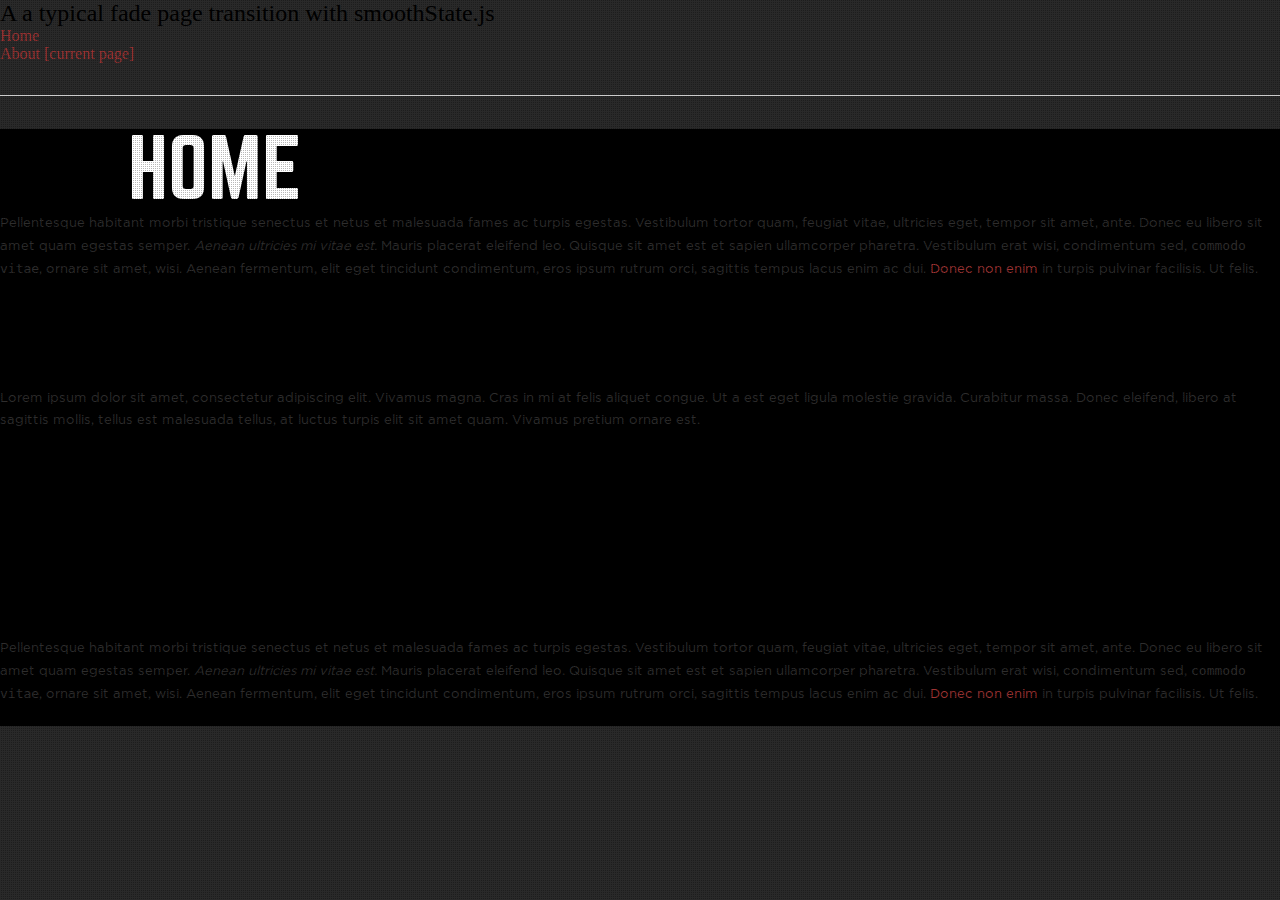
<file: about.html>
<!DOCTYPE HTML>
<!--[if lt IE 7 ]> <html lang="en" class="ie ie6"> <![endif]--> 
<!--[if IE 7 ]>	<html lang="en" class="ie ie7"> <![endif]--> 
<!--[if IE 8 ]>	<html lang="en" class="ie ie8"> <![endif]--> 
<!--[if IE 9 ]>	<html lang="en" class="ie ie9"> <![endif]--> 
<!--[if !IE]><!--> <html lang="en"> <!--<![endif]-->
<head>
<meta charset="utf-8">
<title>TITLE HERE</title>
<meta name="description" content="">
<link rel="shortcut icon" type="image/x-icon" href="images/favicon.png" />
<meta http-equiv="X-UA-Compatible" content="chrome=1">
<meta name="viewport" content="width=device-width, initial-scale=1, maximum-scale=1">
<link rel="stylesheet" type="text/css" href="style.css">
<link rel="stylesheet" href="css/keyframes.css">
<link rel="stylesheet" href="css/pageTransitions.css">

<!-- fonts -->
<link rel="stylesheet" href="css/fonts.css">

<!-- responsive style -->
<link rel="stylesheet" type="text/css" href="css/media.css">
</head>
<body>

<!-- Container with an id -->
        <div id="main" class="m-scene">

            <!-- Navigation -->
            <h2 class="slabtextdone">A a typical fade page transition with smoothState.js</h2>
            <ul>
                <li><a href="index.html">Home</a></li>
                <li><a href="about.html">About <strong>[current page]</strong></a></li>
            </ul>
            <hr/>
            <div class="scene_element scene_element--fadein" style="background:#000">
                <!-- Content -->
                <h1>Home</h1>
                <p><strong>Pellentesque habitant morbi tristique</strong> senectus et netus et malesuada fames ac turpis egestas. Vestibulum tortor quam, feugiat vitae, ultricies eget, tempor sit amet, ante. Donec eu libero sit amet quam egestas semper. <em>Aenean ultricies mi vitae est.</em> Mauris placerat eleifend leo. Quisque sit amet est et sapien ullamcorper pharetra. Vestibulum erat wisi, condimentum sed, <code>commodo vitae</code>, ornare sit amet, wisi. Aenean fermentum, elit eget tincidunt condimentum, eros ipsum rutrum orci, sagittis tempus lacus enim ac dui. <a href="#">Donec non enim</a> in turpis pulvinar facilisis. Ut felis.</p>

                <h2>Header Level 2</h2>
                           
                <ol>
                   <li>Lorem ipsum dolor sit amet, consectetuer adipiscing elit.</li>
                   <li>Aliquam tincidunt mauris eu risus.</li>
                </ol>

                <blockquote><p>Lorem ipsum dolor sit amet, consectetur adipiscing elit. Vivamus magna. Cras in mi at felis aliquet congue. Ut a est eget ligula molestie gravida. Curabitur massa. Donec eleifend, libero at sagittis mollis, tellus est malesuada tellus, at luctus turpis elit sit amet quam. Vivamus pretium ornare est.</p></blockquote>

                <h3>Header Level 3</h3>

                <ul>
                   <li>Lorem ipsum dolor sit amet, consectetuer adipiscing elit.</li>
                   <li>Aliquam tincidunt mauris eu risus.</li>
                </ul>

                <pre><code>
                #header h1 a { 
                    display: block; 
                    width: 300px; 
                    height: 80px; 
                }
                </code></pre>

                <p><strong>Pellentesque habitant morbi tristique</strong> senectus et netus et malesuada fames ac turpis egestas. Vestibulum tortor quam, feugiat vitae, ultricies eget, tempor sit amet, ante. Donec eu libero sit amet quam egestas semper. <em>Aenean ultricies mi vitae est.</em> Mauris placerat eleifend leo. Quisque sit amet est et sapien ullamcorper pharetra. Vestibulum erat wisi, condimentum sed, <code>commodo vitae</code>, ornare sit amet, wisi. Aenean fermentum, elit eget tincidunt condimentum, eros ipsum rutrum orci, sagittis tempus lacus enim ac dui. <a href="#">Donec non enim</a> in turpis pulvinar facilisis. Ut felis.</p>
            </div>	

 <!-- Scripts -->
<script src="http://ajax.googleapis.com/ajax/libs/jquery/1.11.1/jquery.min.js"></script>
<script src="js/jquery.smoothState.js"></script>
<script src="js/functions.js"></script>	

</body>

</html>
</file>
<file: style.css>
html, body, div, span, object, iframe,
h1, h2, h3, h4, h5, h6, p, blockquote, pre,
abbr, address, cite, code,
del, dfn, em, img, ins, kbd, q, samp,
small, strong, sub, sup, var,
b, i,
dl, dt, dd, ol, ul, li,
fieldset, form, label, legend,
table, caption, tbody, tfoot, thead, tr, th, td,
article, aside, canvas, details, figcaption, figure, 
footer, header, hgroup, menu, nav, section, summary,
time, mark, audio, video, button, textarea, a {
  	background: transparent;
	background: none;
	margin: 0;
	padding: 0;
	border: 0;
	outline: 0;
	text-decoration: none;
	font-weight: normal;
}                  
article, aside, details, figcaption, figure,
footer, header, hgroup, menu, nav, section { 
    display:block;
}
blockquote, q { quotes:none; }
blockquote:before, blockquote:after,
q:before, q:after { content:''; content:none; }
ins { background-color:#ff9; color:#000; text-decoration:none; }
mark { background-color:#ff9; color:#000; font-style:italic; font-weight:bold; }
del { text-decoration: line-through; }
abbr[title], dfn[title] { border-bottom:1px dotted; cursor:help; }
hr { display:block; height:1px; border:0; border-top:1px solid #ccc; padding:0 0 1.5em 0; }
input, select { vertical-align:middle; }

/* End of Reset CSS */





body {
	background: #292929;
	width: 100%;
	height: 100%;
	position: relative;
}

body:before {
	position: fixed;
	height: 100%;
	width: 100%;
	content: '';
	background: url(images/texture.png) repeat;
	top: 0;
	left: 0;
	z-index: 0;
}
html {
	width: 100%;
	height: 100%;
}

.no-boxshadow input:invalid, 
.no-boxshadow textarea:invalid {  }

/* By default the selection color is pink */
::-moz-selection{ background: #468ab1; color:#fff; text-shadow: none; }
::selection { background:#468ab1; color:#fff; text-shadow: none; }
.ie7 img { -ms-interpolation-mode: bicubic; }



ul, ol, p {
	padding: 0 0 1.5em 0;
}

ul, ol {
	list-style: none;
}

ul li {
	list-style: none;
}

p {
	font-family: 'GothamBook';
	color: #2e2d2d;
	font-size: 13px;
	line-height: 22px;	
}

a {
	color: #9c3333;
}


/* remember to define focus styles! */
:focus {outline: 0;}

img {border:0;}
a img {border:0}

/* Float Definitions -----------------------------------------------------------*/

.clear {clear:both;} 

.right {float: right;} 

.left {float: left;}

.alignright {float: right;margin: 0 0 2px 7px;}
.alignleft {float: left;margin: 0 7px 2px 0;}

img.left, img.alignleft {float: left;margin: 0 15px 7px 0;}

img.right, img.alignright {float: right;margin: 0 0 7px 15px;}

.post img.aligncenter, .attachment img.aligncenter { display:block; margin: 0 auto; text-align: center; }

.nopad {
	padding: 0px !important;
}
.nomargin {
	margin: 0px !important;
}
.noborder {
	border: none !important;
}



/* Navigation sections -----------------------------------------------------------*/




.openrightnav {
	position: fixed;
	right: 30px;
	top: 20px;
	color: #fff;
	font-size: 30px;
	z-index: 9999999;
	opacity: 0.9;
	-webkit-transition: all 0.5s ease-in-out;
	-moz-transition: all 0.5s ease-in-out;
	-o-transition: all 0.5s ease-in-out;
	transition: all 0.5s ease-in-out;
}
.closerightnav {
	position: fixed;
	right: 30px;
	opacity: 0.6;
	top:20px;
	color: #fff;
	font-size: 30px;
	z-index: 9999999;
	opacity: 0.9;
	display: none;
	-webkit-transition: all 0.5s ease-in-out;
	-moz-transition: all 0.5s ease-in-out;
	-o-transition: all 0.5s ease-in-out;
	transition: all 0.5s ease-in-out;
}
.closerightnav .flaticon-cross80:before {
	font-size: 40px;
}
.rstilled .openrightnav {
	display: none
}

.rstilled .closerightnav {
	display: block;
}
.openrightnav:hover {
	opacity: 0.6;
}
.openrightnav .flaticon-menu33:before {
	font-size: 40px;
}
.rstilled .openrightnav .flaticon-menu33:before {
	content: "\e00a";
}
.lstilled .openrightnav {
	right: -100px;	
}

.openleftnav {
	position: fixed;
	left: 30px;
	top: 20px;
	color: #fff;
	font-size: 30px;
	z-index: 9999999;
	opacity: 0.9;
	-webkit-transition: all 0.5s ease-in-out;
	-moz-transition: all 0.5s ease-in-out;
	-o-transition: all 0.5s ease-in-out;
	transition: all 0.5s ease-in-out;
}

.openleftnav:hover {
	opacity: 0.6;
}
.openleftnav .flaticon-back28:before {
	font-size: 40px;
}

.closeleftnav {
	position: fixed;
	left: 30px;
	opacity: 0.6;
	top: 20px;
	color: #fff;
	font-size: 30px;
	z-index: 9999999;
	opacity: 0.9;
	display: none;
	-webkit-transition: all 0.5s ease-in-out;
	-moz-transition: all 0.5s ease-in-out;
	-o-transition: all 0.5s ease-in-out;
	transition: all 0.5s ease-in-out;
}
.closeleftnav .flaticon-cross80:before {
	font-size: 40px;
}
.lstilled .openleftnav {
	display: none
}

.lstilled .closeleftnav {
	display: block;
}

.rstilled .openleftnav {
	left: -100px;	
}

.leftnav {
	position: fixed;
	width: 80%;
	margin: auto;
	top: 150px;
	-webkit-transition: all .5s ease;
	-moz-transition: all .5s ease;
	-o-transition: all .5s ease;
	transition: all .5s ease;
	z-index: 1;
	height: 100%;
 	width: 50px;
	background: #ddd;
	left: 250px;
	opacity: 0;
	visibility: hidden;
}

.leftready {
 	left: 150px;
 	opacity: 1;
 	visibility: visible;
 	-webkit-transition: all .8s ease;
	-moz-transition: all .8s ease;
	-o-transition: all .8s ease;
	transition: all .8s ease;
}


.rightnav {
	position: fixed;
	width: 80%;
	margin: auto;
	top: 150px;
	-webkit-transition: all .5s ease;
	-moz-transition: all .5s ease;
	-o-transition: all .5s ease;
	transition: all .5s ease;
	z-index: 1;
	height: 100%;
 	width: 50px;
	background: #ddd;
	right: 250px;
	opacity: 0;
	visibility: hidden;
}

.rightready {
 	right: 150px;
 	opacity: 1;
 	visibility: visible;
 	-webkit-transition: all .8s ease;
	-moz-transition: all .8s ease;
	-o-transition: all .8s ease;
	transition: all .8s ease;
}


.closer {
	width: 100%;
	height: 100%;
	position: fixed;
	display: none;
	z-index: 999999;
}

.open-left {
	display: block;
	right: -750px;
}

.open-right {
	display: block;
	left: -300px;
}

.stilled {
	overflow: hidden;
}

.push-top {
	top: 300px;
	-webkit-transition: all .5s ease;
	-moz-transition: all .5s ease;
	-o-transition: all .5s ease;
	transition: all .5s ease;
}
.lining {
	position: relative;
	-webkit-transition: all .5s ease;
	-moz-transition: all .5s ease;
	-o-transition: all .5s ease;
	transition: all .5s ease;
	top: 0;
	left: 0;
	z-index: 5;
	position: relative;
	-webkit-transition: all .3s ease;
	-moz-transition: all .3s ease;
	-o-transition: all .3s ease;
	transition: all .3s ease;
	box-shadow: 0 0 30px rgba(0, 0, 0, 0.5);
}

.lstilled .lining {
	opacity: 0.5;
}

.rstilled .lining {
	opacity: 0.5;
}

.flipped-left {
	left: 750px;
	right: auto;
	-webkit-transition: all .5s ease;
	-moz-transition: all .5s ease;
	-o-transition: all .5s ease;
	transition: all .5s ease;
}

.flipped-right {
	left: -300px;
	-webkit-transition: all .5s ease;
	-moz-transition: all .5s ease;
	-o-transition: all .5s ease;
	transition: all .5s ease;
}





/*----------------------------------------------------------------------------------------------------------------
										            ANIMATIONS
----------------------------------------------------------------------------------------------------------------*/




@-webkit-keyframes fadeIn{
0%{opacity:0} 100%{opacity:1}}@-moz-keyframes fadeIn{0%{opacity:0} 100%{opacity:1}}@-o-keyframes fadeIn{0%{opacity:0} 100%{opacity:1}}@keyframes fadeIn{0%{opacity:0} 100%{opacity:1}}.fadeIn{-webkit-animation-name:fadeIn;-moz-animation-name:fadeIn;-o-animation-name:fadeIn;animation-name:fadeIn}

@-webkit-keyframes fadeOut{
0%{opacity:1} 100%{opacity:0}}@-moz-keyframes fadeOut{0%{opacity:1} 100%{opacity:0}}@-o-keyframes fadeOut{0%{opacity:1} 100%{opacity:0}}@keyframes fadeOut{0%{opacity:1} 100%{opacity:0}}.fadeOut{-webkit-animation-name:fadeOut;-moz-animation-name:fadeOut;-o-animation-name:fadeOut;animation-name:fadeOut}

@-webkit-keyframes fadeInDown{0%{opacity:0;-webkit-transform:translateY(-20px)} 100%{opacity:1;-webkit-transform:translateY(0)}}@-moz-keyframes fadeInDown{0%{opacity:0;-moz-transform:translateY(-20px)} 100%{opacity:1;-moz-transform:translateY(0)}}@-o-keyframes fadeInDown{0%{opacity:0;-o-transform:translateY(-20px)} 100%{opacity:1;-o-transform:translateY(0)}}@keyframes fadeInDown{0%{opacity:0;transform:translateY(-20px)} 100%{opacity:1;transform:translateY(0)}}.fadeInDown{-webkit-animation-name:fadeInDown;-moz-animation-name:fadeInDown;-o-animation-name:fadeInDown;animation-name:fadeInDown}


@-webkit-keyframes fadeInUp{0%{opacity:0;-webkit-transform:translateY(20px)} 100%{opacity:1;-webkit-transform:translateY(0)}}@-moz-keyframes fadeInUp{0%{opacity:0;-moz-transform:translateY(20px)} 100%{opacity:1;-moz-transform:translateY(0)}}@-o-keyframes fadeInUp{0%{opacity:0;-o-transform:translateY(20px)} 100%{opacity:1;-o-transform:translateY(0)}}@keyframes fadeInUp{0%{opacity:0;transform:translateY(20px)} 100%{opacity:1;transform:translateY(0)}}.fadeInUp{-webkit-animation-name:fadeInUp;-moz-animation-name:fadeInUp;-o-animation-name:fadeInUp;animation-name:fadeInUp}


@-webkit-keyframes justUp{0%{ -webkit-transform:translateY(20px)} 100%{ -webkit-transform:translateY(0)}}@-moz-keyframes justUp{0%{ -moz-transform:translateY(20px)} 100%{ -moz-transform:translateY(0)}}@-o-keyframes justUp{0%{ -o-transform:translateY(20px)} 100%{ -o-transform:translateY(0)}}@keyframes justUp{0%{ transform:translateY(20px)} 100%{ transform:translateY(0)}}.justUp{-webkit-animation-name:justUp;-moz-animation-name:justUp;-o-animation-name:justUp;animation-name:justUp}


@-webkit-keyframes DropDown{0%{-webkit-transform:translateY(-20px)} 100%{-webkit-transform:translateY(0)}}@-moz-keyframes DropDown{0%{-moz-transform:translateY(-20px)} 100%{-moz-transform:translateY(0)}}@-o-keyframes DropDown{0%{-o-transform:translateY(-20px)} 100%{-o-transform:translateY(0)}}@keyframes DropDown{0%{transform:translateY(-20px)} 100%{transform:translateY(0)}}.DropDown{-webkit-animation-name:DropDown;-moz-animation-name:DropDown;-o-animation-name:fadeInDown;animation-name:DropDown}




/*----------------------------------------------------------------------------------------------------------------
										     PRELOADER
----------------------------------------------------------------------------------------------------------------*/


#preloader {
  position: fixed;
  top: 0;
  left: 0;
  right: 0;
  bottom: 0;
  background-color: #f1f1f1;
  z-index: 9999;
}
#status {
  width: 200px;
  height: 200px;
  position: absolute;
  left: 50%;
  top: 50%;
  background-image: url(images/loading.gif);
  background-repeat: no-repeat;
  background-position: center;
  margin: -100px 0 0 -100px;
}





/* Base Styles -----------------------------------------------------------*/


#main {
	margin: auto;
}

h1 {
	font-family: 'Norwester';
	font-size: 500%;
	text-align: left;
	font-weight: normal;
	text-transform: uppercase;
	max-width: 80%;
	margin: auto;
	color: #fff;
	-moz-font-smoothing: antialiased;
	text-rendering: optimizeLegibility;
	-webkit-font-smoothing: antialiased;
	-moz-osx-font-smoothing: grayscale;
}

h1.little {
	font-size: 20px;
	margin-bottom: 20px;
	text-align: center;
	max-width: 78%;
}


h1.big {
	font-size: 230px;
}


.slick {

}


h2 {
	-moz-font-smoothing: antialiased;
	text-rendering: optimizeLegibility;
	-webkit-font-smoothing: antialiased;
	-moz-osx-font-smoothing: grayscale;
}

h3 {
	-moz-font-smoothing: antialiased;
	text-rendering: optimizeLegibility;
	-webkit-font-smoothing: antialiased;
	-moz-osx-font-smoothing: grayscale;
}

h4 {
	-moz-font-smoothing: antialiased;
	text-rendering: optimizeLegibility;
	-webkit-font-smoothing: antialiased;
	-moz-osx-font-smoothing: grayscale;
}


h5 {
	-moz-font-smoothing: antialiased;
	text-rendering: optimizeLegibility;
	-webkit-font-smoothing: antialiased;
	-moz-osx-font-smoothing: grayscale;
}


a {
	-moz-font-smoothing: antialiased;
	text-rendering: optimizeLegibility;
	-webkit-font-smoothing: antialiased;
	-moz-osx-font-smoothing: grayscale;
	
}


p {
	-moz-font-smoothing: antialiased;
	text-rendering: optimizeLegibility;
	-webkit-font-smoothing: antialiased;
	-moz-osx-font-smoothing: grayscale;
}

/* Home Intro Definitions -----------------------------------------------------------*/





.homecontainer {
	position: relative;
	position: fixed;
	width: 100%;
	top: 0;	
	-webkit-transition-property: left;
	transition-property: left;
	-webkit-transition-duration: .3s; /* Safari */
    transition-duration: .3s;
	left: 0;
}


.housearrest {
	overflow: hidden;
	z-index: 1000;
	height: 87px;
}

.flipped-left .homecontainer {
	left: 750px;
	-webkit-transition-property: left;
	transition-property: left;
	-webkit-transition-duration: .5s; /* Safari */
    transition-duration: .5s;
}

.flipped-right .homecontainer {
	left: -300px;
	-webkit-transition-property: left;
	transition-property: left;
	-webkit-transition-duration: .5s; /* Safari */
    transition-duration: .5s;
}


.home-intro-copy {
	width: 80%;
	margin: auto;
	position: relative;
	z-index: 2;
	padding-bottom: 18%;
}

.home-intro {
	padding-top: 250px;
	background-position: center center;
	background-size: cover;
	position: relative;
	top: 0;
	width: 100%;
}





.home-intro:before {
	position: absolute;
	height: 100%;
	width: 100%;
	content: '';
	background: url(images/texture.png) repeat;
	top: 0;
	left: 0;
	z-index: 1;
	
}



.heightset {
	position: relative;
	z-index: 0;
	-webkit-transition: height 1s cubic-bezier(0.230, 1.000, 0.320, 1.000);
	-moz-transition: height 1s cubic-bezier(0.230, 1.000, 0.320, 1.000);
	-o-transition: height 1s cubic-bezier(0.230, 1.000, 0.320, 1.000);
	transition: height 1s cubic-bezier(0.230, 1.000, 0.320, 1.000);

}


/* Home Author Definitions -----------------------------------------------------------*/


.checker {
	height: 87px;
	position: absolute;
	bottom: 0;
	width: 100%;
	background: rgba(0,0,0,0.8);
	z-index: 999;
}


.introspacer {
	position: relative;
}


.authorsection {
	min-height: 100px;
	text-align: center;
	position: absolute;
	top: -174px;
	width: 100%;
	left: 0;
	-webkit-transition: left .5s ease;
	-moz-transition: left .5s ease;
	-o-transition: left .5s ease;
	transition: left .5s ease;
}

.hiddenauthor {
	position: fixed;
	top: -100px;
	opacity: 0;
	z-index: 999999;
	width: 100%;
	height: 80px;
	margin: auto;
	-webkit-transition: all 1.5s ease;
	-moz-transition: all 1.5s ease;
	-o-transition: all 1.5s ease;
	transition: all 1.5s ease;
}

.comeback, .modify .hiddenauthor {
	position: fixed;
	opacity: 1;
	top: 10px;
	-webkit-transition: all 1.5s ease;
	-moz-transition: all 1.5s ease;
	-o-transition: all 1.5s ease;
	transition: all 1.5s ease;
	width: 100%;
}


/*.authorsection:before {
	height: 200px;
	width: 100%;
	position: absolute;
	bottom: 0px;
	content: '';
	left: 0;
	background: transparent;;
	background: linear-gradient( top, rgba(255,255,255,1) 0%, rgba(255,255,255,0) 100%);
	background: -moz-linear-gradient(black, transparent);
	background: -ms-linear-gradient(black, transparent);
	background: -webkit-gradient( top, rgba(255,255,255,0) 100%, rgba(255,255,255,1) 0%);
	background: -webkit-linear-gradient(transparent, black);
	background: -o-linear-gradient(transparent, black);
	filter: progid:DXImageTransform.Microsoft.gradient(startColorstr='#000000', endColorstr=transparent);
	-ms-filter: "progid:DXImageTransform.Microsoft.gradient(startColorstr='#000000', endColorstr=transparent)";
	background: linear-gradient(transparent, rgba(0,0,0,.79));
	z-index: 991;
	opacity: 0;
	-webkit-transition: all 1.5s ease;
	-moz-transition: all 1.5s ease;
	-o-transition: all 1.5s ease;
	transition: all 1.5s ease;
}*/


.appearman:before {
	opacity: 1;
	height: 300px;
}

.hellofriend {
	position: relative;
	z-index: 9999;
	opacity: 0;
	top: 20px;
	-webkit-transition: all 1.5s ease;
	-moz-transition: all 1.5s ease;
	-o-transition: all 1.5s ease;
	transition: all 1.5s ease;
}

.author {
	width: 80px;
	height: 80px;
	margin: auto;
	border: 2px solid #fff;
	background-size: cover;
	background-position: center center;
	border-radius: 80px;
	opacity: 0.9;
	margin: 0 auto 15px;
}

.hiddenauthor .author {
	width: 60px;
	height: 60px;
}

.appearman .hellofriend {
	opacity: 0.9;
	top: 0;
	
}

.hellofriend h3 a {
	font-family: 'Norwester';
	font-size: 20px;
	text-align: center;
	font-weight: normal;
	text-transform: uppercase;
	color: #fff;
	-moz-font-smoothing: antialiased;
	text-rendering: optimizeLegibility;
	-webkit-font-smoothing: antialiased;
	-moz-osx-font-smoothing: grayscale;
}


.hellofriend p {
	color: #c4c4c4;
	font-family: 'GothamBook';
	font-size: 13px;
	text-transform: lowercase;
	-moz-font-smoothing: antialiased;
	text-rendering: optimizeLegibility;
	-webkit-font-smoothing: antialiased;
	-moz-osx-font-smoothing: grayscale;
	padding: 0px 0 30px 0;
}




/* Query Section -----------------------------------------------------------*/




.querybar {
	width: 100%;
	position: relative;
	border-bottom: 1px solid #ddd;
	min-height: 100px;
	background: #fff;
	z-index: 2;
	-webkit-transition-property: left;
	transition-property: left;
	-webkit-transition-duration: .3s;
	transition-duration: .3s;
	left: 0;
}



.searcher {
	width: 50%;
	float: left;
	position: relative;
}

.searcher:after {
	font-family: Flaticon;
	font-style: normal;
	font-size: 30px;
	color: #c4c4c4;
	position: absolute;
	left: 20px;
	top: 31px;
	content: "\e022";
	opacity: 0.6;
}
.searcher input {
	padding: 32px 0 0 10%;
	width: 90%;
	height: 100%;
	background: transparent;
	border: none;
	color: #c4c4c4;
	font-family: 'GothamLight';
	letter-spacing: -1px;
	font-size: 26px;
	-moz-font-smoothing: antialiased;
	text-rendering: optimizeLegibility;
	-webkit-font-smoothing: antialiased;
	-moz-osx-font-smoothing: grayscale;
}
.dripper {
	float: right;
	border-left: 1px solid #ddd;
	width: 49%;
	min-height: 76px;
}

.dripper li {
	padding: 33px 0 10px 20px;
}
.dripper li a {
	color: #c4c4c4;
	font-family: 'GothamLight';
	letter-spacing: -1px;
	font-size: 26px;
	-moz-font-smoothing: antialiased;
	text-rendering: optimizeLegibility;
	-webkit-font-smoothing: antialiased;
	-moz-osx-font-smoothing: grayscale;
}

.dripper ul.drip {
	opacity: 0;
	visibility: hidden;
	position: relative;
	position: absolute;
	-webkit-transition: all 1.5s ease;
	-moz-transition: all 1.5s ease;
	-o-transition: all 1.5s ease;
	transition: all 1.5s ease;
	left: 0;
	width: 100%;
	top: 100px;
	background: transparent;
	z-index: 9;
}

.dripper ul.drip:before {
	height: 200px;
	width: 100%;
	position: absolute;
	top: 0px;
	content: '';
	left: 0;
	background: transparent;;
	background: linear-gradient( top, rgba(255,255,255,0) 0%, rgba(255,255,255,1) 100%);
	background: -moz-linear-gradient(transparent, black);
	background: -ms-linear-gradient(transparent, black);
	background: -webkit-gradient( top, rgba(255,255,255,0) 100%, rgba(255,255,255,1) 0%);
	background: -webkit-linear-gradient(black, transparent);
	background: -o-linear-gradient(black, transparent);
	filter: progid:DXImageTransform.Microsoft.gradient(startColorstr='transparent', endColorstr=#000000);
	-ms-filter: "progid:DXImageTransform.Microsoft.gradient(startColorstr='transparent', endColorstr=#000000)";
	background: linear-gradient(gba(0,0,0,.79),transparent);
	z-index: 1;
	opacity: 1;
	-webkit-transition: all 1.5s ease;
	-moz-transition: all 1.5s ease;
	-o-transition: all 1.5s ease;
	transition: all 1.5s ease;
}

.dripper li:hover ul.drip, .dripper ul.drip:hover {
	opacity: 1;
	visibility: visible;
}

.drip li {
	position: relative;
	z-index: 2;
	padding: 10px 0px;
	display: inline;
}

.drop {
	opacity: 0;
	visibility: hidden;
	position: relative;
	position: absolute;
	-webkit-transition: all 1.5s ease;
	-moz-transition: all 1.5s ease;
	-o-transition: all 1.5s ease;
	transition: all 1.5s ease;
	left: 50%;
	-webkit-transform: translateX(-50%);
	transform: translateX(-50%);
	width: 100%;
	top: 42px;
	background: #fff;
	z-index: 9;
	padding: 0;
}
.drip li:hover .drop {
	opacity: 1;
	visibility: visible;
}
.drip li a {
	color: #ddd;
	opacity: 0.8;
	font-family: 'GothamBold';
	text-transform: uppercase;
	font-size: 13px;
	letter-spacing: -.5px;
	line-height: 13px;
	z-index: 9999;
	background: transparent;
	padding: 10px 18px;
}

.drip li a:hover {
	background: #fff;
	color: #333;
}
.drip {
	text-align: center;
	padding: 25px 0 0 0;
}

.drip .drop li {
	padding: 15px 0;
	display: block;
	border-bottom: 1px solid #ddd;
}
.drip .drop li:hover {
	background: #333;
}

.drip .drop li a {
	color: #333;
	width: 100%;
}
.drip .drop li:hover a {
	color: #fff;
	background: transparent;
}

/* Post Sections -----------------------------------------------------------*/


.postlist {
	position: relative !important;
	background: #333;
}

.posts {
	position: relative;
	z-index: 1;
}
.post {
	height: 550px;
	float: left;
	position: relative;
	overflow: hidden;
	
}


.innerpost {
	background-position: center center;
	background-size: cover;
	position: absolute;
	width: 100%;
	height: 100%;
	-webkit-transition: all .2s ease;
		-moz-transition: all .2s ease;
		-o-transition: all .2s ease;
		transition: all .2s ease;
}

.post:before {
	position: absolute;
	height: 100%;
	width: 100%;
	content: '';
	background: url(images/texture.png) repeat;
	top: 0;
	left: 0;
	z-index: 1;
	
}

.count1, .count2, .count6, .count7, .count11, .count12, .count15, count16, .count21, .count22, .count26, .count27 {
	width: 50%;
}

.count3, .count4, .count5, .count8, .count9, .count10, .count13, .count14, .count15, .count18, .count19, .count20, .count23, .count24, .count25, .count28, .count29, .count30 {
	width: 33.3333333%;
}



.post .whyhello {
	position: absolute;
	bottom: 35px;
	width: 40%;
	max-width: 150px;
	left: 35px;
	z-index: 3;
	-webkit-transition: all .5s ease;
	-moz-transition: all .5s ease;
	-o-transition: all .5s ease;
	transition: all .5s ease;
	
	}
	
	.whyhello p {
		font-family: 'GothamLight';
		color: #fff;
		font-style: italic;
		padding: 0 0 10px 0;
	}
	
	.whyhello h3 {
		line-height: 18px;
	}
	
	.whyhello h3 a {
		color: #fff;
		font-family: 'GothamBold';
		text-transform: uppercase;
		font-size: 17px;
		font-weight: bold;
		letter-spacing: -.5px;
		line-height: 13px;
	}

.post .dearfriend {
	position: absolute;
	top: 0;
	left: 0;
	height: 100%;
	width: 100%;
	opacity: 0;
	visibility: hidden;;
	background: rgba(255,255,255,0.89);
	-webkit-transition: all .8s ease;
	-moz-transition: all .8s ease;
	-o-transition: all .8s ease;
	transition: all .8s ease;
	z-index: 99;
	}
	
	
	.post .dearfriend .p-lining {
		padding: 0 50px 0 50px;
		position: relative;
		width: 70%;
		top: 50%;
		-webkit-transform: translateY(-50%);
		transform: translateY(-50%);
	}
	
	.post .dearfriend p {
		font-family: 'GothamLight';
		color: #333;
		font-style: italic;
		padding: 0 0 20px 0;
	}
	
	.post .dearfriend p.auth {
		padding: 10px 0 30px;
		position: relative;
	}
	
	.post .dearfriend p.auth:before {
		width: 145px;
		height: 1px;
		position: absolute;
		bottom: 18px;
		background: #888;
		content: '';
		left: 0;
		opacity: 0.6;
	}
	
	.post .dearfriend p a {
		color: #333;
	}
	
	.post .dearfriend h3 {
		line-height: 48px;
	}
	
	.post .dearfriend h3 a {
		color: #333;
		font-family: 'Norwester';
		text-transform: uppercase;
		font-size: 47px;
		letter-spacing: -.5px;
		line-height: 13px;
		text-align: left;
	}
	
	.post .cats {
		color: #9f9f9f;
		font-family: 'GothamBold';
		text-transform: uppercase;
		font-size: 13px;
		font-weight: bold;
		letter-spacing: -.5px;
		line-height: 13px;
	}
	
	.post .cats a {
		color: #9f9f9f;
		font-family: 'GothamBold';
		text-transform: uppercase;
		font-size: 13px;
		font-weight: bold;
		letter-spacing: -.5px;
		line-height: 13px;
		-webkit-transition: all .5s ease;
		-moz-transition: all .5s ease;
		-o-transition: all .5s ease;
		transition: all .5s ease;
	}
	
	.post .cats a:hover {
		color: #333;
	}
	
	.letsgo {
		position: absolute;
		right: 25px;
		bottom: 25px;
		color: #333;
		font-size: 30px;
		 -moz-transform: scaleX(-1);
	    -o-transform: scaleX(-1);
	    -webkit-transform: scaleX(-1);
	    -ms-transform: scaleX(-1);
	    transform: scaleX(-1);
	    -ms-filter: "FlipH";
	    filter: FlipH;
	}
	.letsgo i {
		font-size: 45px;
	}
	
	
	

.post:hover .whyhello {
	opacity: 0;
	visibility: hidden;
}

.post:hover .innerpost {
	width: 105%;
	height: 105%;
	margin-top: -3%;
	margin-left: -3%;
}

.post:hover .dearfriend {
	opacity: 1;
	visibility: visible;
}
.noimage .whyhello {
	display: none;
}

.noimage .dearfriend {
	opacity: 1 !important;
	visibility: visible !important;
	background: rgba(255,255,255,1);
}


















/* Header */
.header {
	position: relative;
	margin: 0 auto;
	min-height: 560px;
	width: 100%;
}


.header:before {
	position: fixed;
	height: 100%;
	width: 100%;
	content: '';
	background: url(images/texture.png) repeat;
	top: 0;
	left: 0;
	z-index: 1;
}
.bg-img {
	position: absolute;
	overflow: hidden;
	top: 0;
	left: 0;
	right: 0;
	bottom: 0;
	-webkit-backface-visibility: hidden;
	backface-visibility: hidden;
}

.slickbg {
	background-position: center center;
	background-size: cover;
	position: absolute;
	width: 100%;
	height: 100%;
	-webkit-transition: all .2s ease;
	-moz-transition: all .2s ease;
	-o-transition: all .2s ease;
	transition: all .2s ease;
}
.modify .bg-img {
	
}
.bg-img img {
	position: absolute;
	top: 0;
	left: 0;
	display: block;
	min-width: 100%;
	min-height: 100%;
}





.pagecopy {
	background: #fff;
	position: relative;
	z-index: 1;
	margin-top: 0px;
	padding-top: 150px;
}
.nowreturn {
	padding-top: 50px;
}
.pagecopy article {
	max-width: 1050px;
	width: 85%;
	margin: auto;
	 font-size: 16px;
	line-height: 26px;
	color: #666;
	-moz-font-smoothing: antialiased;
	text-rendering: optimizeLegibility;
	-webkit-font-smoothing: antialiased;
	-moz-osx-font-smoothing: grayscale;
	font-family: 'GothamBook';
}
.title {
	z-index: 1000;
	margin: 0 auto;
	padding: 0 0;
	width: 49%;
	text-align: left;
	position: absolute;
	bottom: 12%;
	left: 8%;
	-webkit-animation-fill-mode: both;
	-moz-animation-fill-mode:both;
	-ms-animation-fill-mode:both;
	-o-animation-fill-mode:both;
	animation-fill-mode:both;
	-webkit-animation-duration:1s;
	-moz-animation-duration:1s;
	-ms-animation-duration:1s;
	-o-animation-duration:1s;
	animation-duration:1s;
	-webkit-animation-name:fadeIn;
	-moz-animation-name:fadeIn;
	-o-animation-name:fadeIn;
	animation-name:fadeIn;
	-webkit-animation-delay: 1s;
	-moz-animation-delay: 1s;
	-ms-animation-delay: 1s;
	-o-animation-delay: 1s;
}

.title h1 {
	padding: 0 0 10px 0;
	color: #fff;
	font-weight: 800;
	font-size: 85px;
	margin: 0 auto;
	max-width: 100%;
	line-height: 80px;
	
}

.title p {
	color: #fff;
	padding: 0 0 15px 0;
	font-weight: 300;
	font-size: 14px;
	font-style: italic;
	margin: 0;
}

.title p.auth {
	padding: 0px 0 30px 0;
	position: relative;
	font-style: italic;
}

.title p.auth a {
	color: #fff;
}

.title p.auth:before {
	width: 145px;
	height: 1px;
	position: absolute;
	bottom: 18px;
	background: #888;
	content: '';
	left: 0;
	opacity: 0.6;
}
.title .cats, .title .cats a {
	color: #9f9f9f;
	font-family: 'GothamBold';
	text-transform: uppercase;
	font-size: 13px;
	font-weight: bold;
	letter-spacing: -.5px;
	line-height: 13px;
}

.title .cats a:hover {
	color: #555;
}

.header .socials {
	position: absolute;
	z-index: 9999999;
	bottom: 12%;
	right: 8%;
	-webkit-animation-fill-mode: both;
	-moz-animation-fill-mode:both;
	-ms-animation-fill-mode:both;
	-o-animation-fill-mode:both;
	animation-fill-mode:both;
	-webkit-animation-duration:1s;
	-moz-animation-duration:1s;
	-ms-animation-duration:1s;
	-o-animation-duration:1s;
	animation-duration:1s;
	-webkit-animation-name:fadeInUp;
	-moz-animation-name:fadeInUp;
	-o-animation-name:fadeInUp;
	animation-name:fadeInUp;
	-webkit-animation-delay: 1.7s;
	-moz-animation-delay: 1.7s;
	-ms-animation-delay: 1.7s;
	-o-animation-delay: 1.7s;
}

.header .socials a {
	color: #fff;
	font-size: 40px;
	opacity: 0.8;
	padding: 0 2px;
	position: relative;
	top: 0;
	display: block;
	float: left;
	-webkit-transition: all .4s ease;
	-moz-transition: all .4s ease;
	-o-transition: all .4s ease;
	transition: all .4s ease;
}
.header .socials a:hover {
	top: -5px;
}
.post .dearfriend p a {
	color: #333;
}



.title h1,
.title p.subline {
	
}

.title p.subline {
	font-size: 1.75em;
}


.content .post-intro h1 {
	text-align: left;
	color: #333;
	margin: 10px 0 0 0;
	text-align: left;
	font-size: 52px;
	line-height: 48px;
	max-width: 45%;
	padding: 0 0 20px 0;
}

.post-intro .commentcounter {
	position: relative;
	position: absolute;
	top: 0;
	right: 0;
	padding: 30px;
	color: #9f9f9f;
	font-family: 'GothamBold';
	text-transform: uppercase;
	font-size: 13px;
	font-weight: bold;
	letter-spacing: -.5px;
	line-height: 13px;
}
.post-intro .commentcounter a {
	position: relative;
	z-index: 2;
	top: 0;
	right: -30px;
	padding: 30px;
	color: #fff;
	font-family: 'GothamBold';
	text-transform: uppercase;
	font-size: 13px;
	font-weight: bold;
	letter-spacing: -.5px;
	line-height: 13px;
}
.post-intro .commentcounter:before {
	display: inline-block;
	font-size: 72px;
	font: normal normal normal 14px/1 FontAwesome;
	font-size: 48px;
	text-rendering: auto;
	-webkit-font-smoothing: antialiased;
	-moz-osx-font-smoothing: grayscale;
	content: "\f075";
	color: #333;
	position: absolute;
	top: 12px;
	right: 16px;
	opacity: 0.8;
	z-index: 0;
}
.content h1 {
	text-align: left;
	color: #333;
	margin: 10px 0 0 0;
	text-align: left;
	font-size: 52px;
	line-height: 48px;
	padding: 0 0 15px 0;
}


.content h2 {
	text-align: left;
	color: #333;
	margin: 10px 0 0 0;
	text-align: left;
	font-size: 22px;
	letter-spacing: -1px;
	line-height: 36px;
	padding: 0 0 5px 0;
	font-family: 'GothamBold';
	text-transform: uppercase
}


.content h3 {
	text-align: left;
	color: #9c3333;
	margin: 10px 0 0 0;
	text-align: left;
	font-size: 22px;
	line-height: 36px;
	padding: 0 0 5px 0;
	font-family: 'GothamBold';
	text-transform: uppercase;
}

.content h4 {
	text-align: left;
	color: #333;
	margin: 10px 0 0 0;
	text-align: left;
	font-size: 35px;
	letter-spacing: -0.5px;
	line-height: 48px;
	font-family: 'GothamLight';
	padding: 0 0 5px 0;
}

.content h5 {
	text-align: left;
	color: #777;
	margin: 10px 0 0 0;
	text-align: center;
	font-size: 14px;
	line-height: 36px;
	padding: 12px 0;
	font-family: 'GothamBold';
	text-transform: uppercase;
	border-top: 1px solid #ddd;
	border-bottom: 1px solid #ddd;
}


.content ul, .content ol {
	padding: 0 0 0px 50px;
	position: relative;
	margin: 10px 6px 20px 0;
}

.content ol {
	padding: 0 0 0px 70px;
}


.content ul:before,.content ol:before  {
	position: absolute;
	left: 0;
	top: 0;
	content: '';
	font-size: 30px;
	content: "\e017";
	font-family: Flaticon;
	font-style: normal;
	font-size: 40px;
	color: #444;
	
}
.content ul li {
	text-align: left;
	color: #444;;
	font-size: 12px;
	line-height: 18px;
	font-weight: bold;
	letter-spacing: -.5px;
	padding: 0;
	font-family: 'GothamBold';
	text-transform: uppercase;
	list-style: none;
	
}

.content ol li {
	text-align: left;
	color: #444;;
	font-size: 12px;
	line-height: 18px;
	font-weight: bold;
	letter-spacing: -.5px;
	padding: 0;
	font-family: 'GothamBold';
	text-transform: uppercase;
	list-style: decimal;
}

article p.date {
	color: #333;
	padding: 0 0 15px 0;
	font-weight: 300;
	font-size: 14px;
	font-style: italic;
	margin: 0;
}

article p.auth {
	padding: 0px 0 30px 0;
	position: relative;
	font-style: italic;
}

article p.auth a {
	color: #333;
	font-size: 13px;
}

article p.auth:before {
	width: 145px;
	height: 1px;
	position: absolute;
	bottom: 18px;
	background: #888;
	content: '';
	left: 0;
	opacity: 0.6;
}
article.cats, article .cats a {
	color: #9f9f9f;
	font-family: 'GothamBold';
	text-transform: uppercase;
	font-size: 13px;
	font-weight: bold;
	letter-spacing: -.5px;
	line-height: 13px;
}

article .cats {
	color: #9f9f9f;
	font-family: 'GothamBold';
	text-transform: uppercase;
	font-size: 13px;
	font-weight: bold;
	letter-spacing: -.5px;
	line-height: 13px;
	margin: 0 0 25px 0;
}

article .cats a:hover {
	color: #555;
}


.post-intro {
	position: relative;
	padding: 15px 0;
}

.post-intro .socials {
	position: absolute;
	z-index: 9999999;
	bottom: 40px;
	right: 25px;	
}

.post-intro .socials a {
	color: #333;
	font-size: 40px;
	opacity: 0.8;
	padding: 0 1px;
	position: relative;
	top: 0;
	display: block;
	float: left;
	-webkit-transition: all .4s ease;
	-moz-transition: all .4s ease;
	-o-transition: all .4s ease;
	transition: all .4s ease;
}
.post-intro .socials a:hover {
	top: -5px;
}


.content p {
	font-size: 16px;
	line-height: 26px;
	color: #666;
}


.dropcap {
	float: left;
	font-size: 150px;
	line-height: 120px;
	padding-right:5px;
	padding-top: 7px;
	font-family: 'Norwester';
	color: #9c3333;
	padding-left: 0px;

}
.content blockquote {
	text-align: left;
	float: left;
	margin: 10px 15px 14px 0;
	color: #333;
	text-align: left;
	font-size: 38px;
	line-height: 33px;
	padding: 0 0 5px 0;
	font-family: 'Norwester';
	-moz-font-smoothing: antialiased;
	text-rendering: optimizeLegibility;
	-webkit-font-smoothing: antialiased;
	-moz-osx-font-smoothing: grayscale;
	max-width: 40%;
	position: relative;
}

.content blockquote p {
	text-align: left;
	color: #333;
	font-size: 38px;
	line-height: 33px;
	font-family: 'Norwester';
	-moz-font-smoothing: antialiased;
	text-rendering: optimizeLegibility;
	-webkit-font-smoothing: antialiased;
	-moz-osx-font-smoothing: grayscale;
	position: relative;
	padding: 0;
}

.content blockquote p.blockquote_cite {
	font-size: 16px;
	line-height: 26px;
	color: #666;
	-moz-font-smoothing: antialiased;
	text-rendering: optimizeLegibility;
	-webkit-font-smoothing: antialiased;
	-moz-osx-font-smoothing: grayscale;
	font-family: 'GothamBook';
	padding: 12px 0 0px 0;
	font-style: italic;
	
}


.content blockquote:before {
	width: 145px;
	height: 1px;
	position: absolute;
	bottom: -10px;
	background: #888;
	content: '';
	left: 0;
	opacity: 0.6;
}



/*-------------------------------- >> Columns << -------------------------------------*/



.column_one_half, .column_one_third, .column_one_fourth, .column_two_thirds, .column_three_fourths {
    float: left;
    margin-bottom: 30px;
    margin-right: 4%;
    overflow: hidden;
    position: relative;
    text-align: justify;
    font-size: 16px;
	line-height: 26px;
	color: #666;
	-moz-font-smoothing: antialiased;
	text-rendering: optimizeLegibility;
	-webkit-font-smoothing: antialiased;
	-moz-osx-font-smoothing: grayscale;
	font-family: 'GothamBook';
}
.column_one_half p:last-child, .column_one_third p:last-child, .column_one_fourth p:last-child, .column_two_thirds p:last-child, .column_three_fourths p:last-child {
    margin-bottom: 0;
}
.column_one_half {
    width: 48%;
}
.column_one_third {
    width: 30.6666%;
}
.column_one_fourth {
    width: 22%;
}
.column_two_thirds {
    width: 65.3334%;
}
.column_three_fourths {
    width: 74%;
}
.final {
    clear: right;
    margin: 0;
}






/*Buttons------------------------------------------*/

	.button {
		width: auto;
		background: #0E98DF;
		color: white;
		cursor: pointer; 
		display: inline-block;
		font-size: 13px;
		font-family: 'Roboto', sans-serif;
	    font-weight: 500;
		text-transform: uppercase;
		margin: 0 0 3px 0;
		outline: none;
		padding: 11px 20px 11px;
		position: relative;
		text-align: center;
		text-decoration: none;
		-webkit-transition: background-color 0.15s ease-in-out;
		-moz-transition: background-color 0.15s ease-in-out;
		-o-transition: background-color 0.15s ease-in-out;
		transition: background-color 0.15s ease-in-out;
		font-family: 'Norwester';
		-moz-font-smoothing: antialiased;
		text-rendering: optimizeLegibility;
		-webkit-font-smoothing: antialiased;
		-moz-osx-font-smoothing: grayscale;
	    letter-spacing: -0.2px;
	    font-family: 'GothamBold';
		text-transform: uppercase;
		}
	
	.button:hover {
		background-color: #333 !important;
	}
	
	.button:active {
		background-color: #444;
	}
	
	.button:focus {
		background-color: #ff0000;
	}
	
	.button.large {
		font-size: 16px;
		padding: 14px 30px 14px;
	}
	
	.button.small {
		font-size: 10px;
		padding: 6px 10px 6px;
	}
	
	.buttonYellow {
	    background: none repeat scroll 0 0 #FCDC01 !important;
	    color: #FFFFFF !important;
	}
	.buttonOrange {
	    background: none repeat scroll 0 0 #FC7022 !important;
	    color: #FFFFFF !important;
	}
	.buttonRed {
	    background: none repeat scroll 0 0 #E70000 !important;
	    color: #FFFFFF !important;
	}
	.buttonGreen {
	    background: none repeat scroll 0 0 #AADB14 !important;
	    color: #FFFFFF !important;
	}
	.buttonBlue {
	    background: none repeat scroll 0 0 #42A0E9 !important;
	    color: #FFFFFF !important;
	}
	.buttonTurquoise {
	    background: none repeat scroll 0 0 #60DAEC !important;
	    color: #FFFFFF !important;
	}
	.buttonPurple {
	    background: none repeat scroll 0 0 #F22EF4 !important;
	    color: #FFFFFF !important;
	}
	.buttonGray {
	    background: none repeat scroll 0 0 #999999 !important;
	    color: #FFFFFF !important;
	}
	.buttonDarkGray {
	    background: none repeat scroll 0 0 #111111 !important;
	    color: #FFFFFF !important;
	}
	.buttonWhite {
	    background: none repeat scroll 0 0 #FFFFFF !important;
	    color: #111111 !important;
	}
	.circle {
	  	background: none repeat scroll 0 0 #0E98DF;
	    border-radius: 100px 100px 100px 100px;
	    color: white;
	    display: block;
	    font-family: 'Roboto',sans-serif;
	    font-size: 60px;
	    font-weight: 100;
	    height: 60px;
	    letter-spacing: -1px;
	    line-height: 60px;
	    margin: 40px auto 40px;
	    padding: 35px;
	    text-align: center;
	    text-transform: none;
	    width: 60px;
	}


/*-------------------------------- >> Tabs << -------------------------------------*/

.tabs-wrapper { 
	width: 100%;
	margin: 15px 0;
}

.tab-item {
	clear:both;
	overflow:hidden;
	padding:15px 0;
	border-bottom:5px solid #fff;
}

.tabs-container {
	float:left;
	position:relative;
	display:block;
	width:100%;
	
}

.tabs-wrapper .tab-content { 
	background:#fff; 
	padding:20px;
	overflow:hidden; 
	border: 5px solid #EFEFEF;
	border-radius: 0px 3px 3px 3px;
}

ul.tabs {
	float: left; 
	height: 52px; 
	width: 100%; 
	padding-left: 0 !important; 
	margin-bottom: 0 !important;
}
ul.tabs:before {
	display: none;
}
.tabs-container p:last-child {
	margin-bottom:0;
}

ul.tabs li { 
	float: left; 
	padding-left: 0 !important; 
	overflow: hidden; 
	padding-bottom: 0; 
	position: relative; 
	text-align:center;
	outline:none;
	padding-top: 5px;
	background: transparent;
}

ul.tabs li a { 
	height: 34px; 
	line-height: 34px; 
	text-decoration:none; 
	font-size:14px; 
	display: block; 
	padding: 8px 25px 10px 25px; 
	outline:none;
	color: #949393;
   	font-family: 'Norwester';
	-moz-font-smoothing: antialiased;
	text-rendering: optimizeLegibility;
	-webkit-font-smoothing: antialiased;
	-moz-osx-font-smoothing: grayscale;
    letter-spacing: -0.2px;
    font-family: 'GothamBold';
	text-transform: uppercase;
}

ul.tabs li:last-child {
	
}

ul.tabs li a:hover { 
	color:#323232;
}

ul.tabs li.active {
	background: #333;
}

ul.tabs li.active a {	

	color: #333;
	background: #EFEFEF;
}

ul.tabs li.active {
	z-index: 1;
}

ul.tabs li.active, ul.tabs li.active a:hover  { 

}


/*-------------------------------- >> Accordion << -------------------------------------*/

#toggle-view {
    list-style:none;    
    font-size:12px;
    margin:0;
    padding:0;
    width:100%;
	margin-bottom:10px;
}
#toggle-view:before {
	display: none;
}
#toggle-view li {
	margin-bottom:1px;
    border-bottom: 1px solid #EFEFEF;
	position:relative;
}

#toggle-view li:hover {

}

#toggle-view li:after {
	content: '+';
	background: transparent;
	color: #333;
	font-size: 14px;
	font-family: 'GothamBook';
	top: 16px;
	left: 10px;
	position: absolute;
	-moz-font-smoothing: antialiased;
	text-rendering: optimizeLegibility;
	-webkit-font-smoothing: antialiased;
	-moz-osx-font-smoothing: grayscale;
}
#toggle-view li:before {
	content: '';
	background: transparent;
	color: #fff;
	display: block;
	font-size: 12px;
	padding: 0;
	top: 11px;
	width: 25px;
	height: 25px;
	border: 1px solid #333;
	border-radius: 100px;
	position: absolute;
}
#toggle-view li.activated:after {
	content: '-';
	
}
#toggle-view h3 {
	margin:0;
	font-size:13px;
	cursor:pointer;
    padding: 7px 0 10px 38px;
	color:#686868;
	color: #949393;
	font-family: 'Norwester';
	-moz-font-smoothing: antialiased;
	text-rendering: optimizeLegibility;
	-webkit-font-smoothing: antialiased;
	-moz-osx-font-smoothing: grayscale;
	letter-spacing: -0.2px;
	font-family: 'GothamBold';
	text-transform: uppercase;
    
}

#toggle-view h3:hover, #toggle-view h3:active {
	color:#9c3333;
}

#toggle-view span {
	position:absolute;
	left:0; top:14px;
}

#toggle-view .panel {
	display:none;
	background:#fff;
	overflow:hidden;
	padding: 50px;;
}   


.content ul#toggle-view li {
	text-transform: none;
}
#toggle-view .panel p:last-child {
	margin-bottom:0;
}


.fullbanner {
	width;: 100%;
	background-size: cover;
	background-position: center center;
	height: 450px;
	position: relative;
}
.fullbanner:before {
	position: absolute;
	height: 100%;
	width: 100%;
	content: '';
	background: url(images/texture.png) repeat;
	top: 0;
	left: 0;
	z-index: 1;
}

.related {
	position: relative;
}
.related .fullbanner {
	width;: 100%;
	background-size: cover;
	background-position: center center;
	height: 600px;
	position: relative;
}

.fullbanner-overlay {
	max-width: 80%;
	margin: auto;
	position: relative;
	z-index: 2;
	top: 50%;
	transform: translatey(-50%);
	-webkit-transform: translatey(-50%);
}
.related .whyhello {
	position: absolute;
	bottom: 80px;
	left: 80px;
	z-index: 999;
	opacity: 0;
	width: 345px;
}


.appearman .whyhello {
		-webkit-animation-fill-mode: both;
	-moz-animation-fill-mode:both;
	-ms-animation-fill-mode:both;
	-o-animation-fill-mode:both;
	animation-fill-mode:both;
	-webkit-animation-duration:1s;
	-moz-animation-duration:1s;
	-ms-animation-duration:1s;
	-o-animation-duration:1s;
	animation-duration:1s;
	-webkit-animation-name:fadeInUp;
	-moz-animation-name:fadeInUp;
	-o-animation-name:fadeInUp;
	animation-name:fadeInUp;
	-webkit-animation-delay: .3s;
	-moz-animation-delay: .3s;
	-ms-animation-delay: .3s;
	-o-animation-delay: .3s;
}
.fullbanner .letsgo {
	position: absolute;
	bottom: 50px;
	right: 80px;
	z-index: 999;
}

.letsgo  {
	font-size: 50px;
	color: #fff;
}


.fullbanner .whyhello h3 a {
	font-size: 40px;
	line-height: 35px;
	
}

.fullbanner-overlay p {
	padding: 20px;
	color: #fff;
	font-size: 18px;
	max-width: 70%;
	text-align: center;
	margin: auto;
	position: relative;
}


.fullbanner-overlay p:before {
	width: 145px;
	height: 1px;
	position: absolute;
	bottom: -10px;
	background: #fff;
	content: '';
	left: 50%;
	margin-left: -73px;
	opacity: 0.6;
}


.gridbanner {
	width;: 100%;
	background-size: cover;
	background-position: center center;
	height: 450px;
	position: relative;
}
/* Trigger Button */
button.trigger {
	position: fixed;
	bottom: 40px;
	left: 50%;
	z-index: 5000;
	display: block;
	margin-left: -0.5em;
	padding: 0;
	width: 1em;
	height: 1em;
	border: none;
	background: transparent;
	color: transparent;
	font-size: 2em;
	cursor: pointer;
}


.container:not(.notrans) button.trigger {
	-webkit-transition: opacity 0.3s 0.5s;
	transition: opacity 0.3s 0.5s;
}

.container.modify:not(.notrans) button.trigger {
	opacity: 0;
	pointer-events: none;
	-webkit-transition-delay: 0s;
	transition-delay: 0s;
}

button.trigger::before {
	position: absolute;
	bottom: 100%;
	left: -100%;
	padding: 0.8em;
	width: 300%;
	color: #fff;
	content: attr(data-info);
	font-size: 0.35em;
	-webkit-backface-visibility: hidden;
	backface-visibility: hidden;
}

button.trigger:focus {
	outline: none;
}

button.trigger span {
	position: relative;
	display: block;
	overflow: hidden;
	width: 100%;
	height: 100%;
}

button.trigger span::before {
	position: absolute;
	top: 0;
	left: 0;
	width: 100%;
	height: 100%;
	color: #fff;
	content: "\e097";
	text-transform: none;
	font-weight: normal;
	font-style: normal;
	font-variant: normal;
	font-family: 'icomoon';
	line-height: 1;
	speak: none;
	-webkit-font-smoothing: antialiased;
	-moz-osx-font-smoothing: grayscale;
}

/* Conent */
.content {
	margin: 0 auto;
	padding: 0 0 3em;
}

.content > div:not(.title) {
	margin: -80px auto 0;
	max-width: 900px;
	padding: 0 1.25em;
}

.content h3 {
	margin: 0;
	font-size: 1.4em;
}



.intro-effect-push:not(.notrans) .header,
.intro-effect-push:not(.notrans) > .title,
.intro-effect-push:not(.notrans) .content > div {
	-webkit-transition-property: opacity, -webkit-transform;
	transition-property: opacity, transform;
	-webkit-transition-duration: 1s;
	transition-duration: 1s;
}

.intro-effect-push:not(.notrans) .header {
	-webkit-transition-timing-function: cubic-bezier(0.7,0,0.3,1);
	transition-timing-function: cubic-bezier(0.7,0,0.3,1);
	-webkit-transition-duration: 1.2s;
	transition-duration: 1.2s;
}

.intro-effect-push .codrops-demos a {
	color: #108576;
}

.intro-effect-push .header {
	position: absolute;
	z-index: 1500;
	height: 100%;
	position: fixed;
}

.intro-effect-push > .title {
	position: relative;
	top: auto;
	left: auto;
	padding: 6em 1em 2em;
}

.intro-effect-push .content > div {
	margin-top: 0px;
	color: #666;
}

.intro-effect-push > .title,
.intro-effect-push .content > div {
	-webkit-transform: translateY(400px);
	transform: translateY(400px);
	opacity: 0;
}

.intro-effect-push.modify > .title,
.intro-effect-push.modify .content > div {
	-webkit-transform: translateY(0);
	transform: translateY(0);
	opacity: 1;
}

.intro-effect-push.modify .header {
	opacity: 1;
	-webkit-transform: translateY(-90%) scale(1);
	transform: translateY(-90%) scale(1);
	overflow: hidden;
	background: #333;
}

/* Delays */
.intro-effect-push.modify:not(.notrans) > .title {
	-webkit-transition-delay: 0.5s;
	transition-delay: 0.5s;
}

.intro-effect-push.modify:not(.notrans) .content > div {
	-webkit-transition-delay: 0.6s;
	transition-delay: 0.6s;
}





#comments {
	border-top: 1px solid #ddd;
	border-bottom: 1px solid #ddd;
	max-height: 75px;
	position: relative;
	overflow: hidden;
	-webkit-transition: all .5s ease;
	-moz-transition: all .5s ease;
	-o-transition: all .5s ease;
	transition: all .5s ease;
}

#comments.gone {
	max-height: 10000px;
}
#comments h2 {
	color: #555;
	margin: 0;
	text-align: center;
	font-size: 18px;
	letter-spacing: -1px;
	line-height: 36px;
	padding: 20px 0;
	font-family: 'GothamBold';
	text-transform: uppercase;
	border-bottom: 1px solid #ddd;
}
.postcomments {
	max-width: 900px;
	width: 85%;
	margin: auto;
	font-size: 16px;
	line-height: 26px;
	padding-top: 30px;
	color: #666;
	-moz-font-smoothing: antialiased;
	text-rendering: optimizeLegibility;
	-webkit-font-smoothing: antialiased;
	-moz-osx-font-smoothing: grayscale;
	font-family: 'GothamBook';
}


.letterbox {
	width: 35%;
	float: left;
	padding-top: 1px;
	overflow: hidden;
}
.messenger {
	width: 65%;
	float: right;
	position: relative;
}

.letterbox textarea, .letterbox input, .letterbox select {
	margin: 0;
}

.letterbox input {
	margin-top: -1px;
	padding: 18px 10px;
}
.messenger textarea {
	min-height: 144px;
	margin-top: 0px;
}
.messenger .icon-right-quote {
    color: #E6E6E6;
    font-size: 25px;
    position: absolute;
    right: -10px;
    top: 9px;
}

.messenger .hang {
	bottom: 40px;
	right: -11px;
}

#respond #submit {
	bottom: 7px;
	right: -40px;
}


#sleek {
	position: relative;
}
.usercomments li:after {
	top: 66px !important;
}
.commentlist li #sleek {
	width: 95%;
}
.commentlist li #sleek .messenger .icon-right-quote {
	right: -81px;
	top: 18px;
}
.usercomments h4 {
	position: relative;
}
.usercomments h4 i {
	font-size: 16px;
	position: absolute;
	right: 15px;
	bottom: 0;
}

.usercomments h4 i a {
	color: #0E98DF;
}


#cancel-comment-reply-link {
	font-size: 24px;
}
.comment-body {
	min-height: 115px;
}
.comment-author img {
	border: 1px solid #CCCCCC;
	margin: 12px 0 0 0;
}
.comment-author {
	float: left;
	width: 100px;
	height: 100%;
	display: block;
	margin: -43px 0 0 0;
}

.usercomments ul li {
	padding: 30px 0 45px 15px;
	margin: 15px 0 25px 0;
	border-bottom: 1px solid #CCCCCC;
	position: relative;
}

.usercomments li .reply {
	position: absolute;
	right: 0;
	top: 33px;
}
.says {
	display: none;
	
}
.fn {
	position: absolute;
	left: 114px;
	top: 33px;
	font-family: 'Roboto',sans-serif;
	font-size: 30px;
	line-height: 35px;
	font-weight: 100;
	color: #333;
	text-transform: none;
	letter-spacing: -1px;
	margin: 0 0 20px 0;
}
.comment-meta {
	margin-top: 40px;
}
.usercomments ul li:hover {
	background: #f8f8f8;
}
.usercomments ul li ul li {
	border-bottom: none;
	padding: 30px 0 0px 15px;
	margin: 0;
}

.usercomments ul li ul li:after {
	color: #0E98DF;
}






/* Footer Sections -----------------------------------------------------------*/



.footer {
	height: 20px;
	background: #333;
	position: relative;
	z-index: 1;
}
</file>
<file: css/pageTransitions.css>
/* @mixin respond-to
------------------------------------------------------------------- */
/* line 6, /Users/mperez/Sites/smoothstate/source/stylesheets/pageTransitions.css.scss */
.m-scene .scene_element {
  -webkit-animation-duration: 1.25s;
  animation-duration: 1.25s;
  -webkit-transition-timing-function: ease-in;
  transition-timing-function: ease-in;
  -webkit-animation-fill-mode: both;
  animation-fill-mode: both; }
/* line 17, /Users/mperez/Sites/smoothstate/source/stylesheets/pageTransitions.css.scss */
.m-scene .scene_element--fadein {
  -webkit-animation-name: fadeIn;
  animation-name: fadeIn; }
/* line 22, /Users/mperez/Sites/smoothstate/source/stylesheets/pageTransitions.css.scss */
.m-scene .scene_element--fadeinup {
  -webkit-animation-name: fadeInUp;
  animation-name: fadeInUp; }
/* line 27, /Users/mperez/Sites/smoothstate/source/stylesheets/pageTransitions.css.scss */
.m-scene .scene_element--fadeinright {
  -webkit-animation-name: fadeInRight;
  animation-name: fadeInRight; }
/* line 32, /Users/mperez/Sites/smoothstate/source/stylesheets/pageTransitions.css.scss */
.m-scene .scene_element--delayed {
  -webkit-animation-delay: 1.25s;
  animation-delay: 1.25s; }
/* line 38, /Users/mperez/Sites/smoothstate/source/stylesheets/pageTransitions.css.scss */
.m-scene.is-exiting .scene_element {
  -webkit-animation-direction: alternate-reverse;
  animation-direction: alternate-reverse; }
/* line 43, /Users/mperez/Sites/smoothstate/source/stylesheets/pageTransitions.css.scss */
.m-scene.is-exiting .scene_element--delayed {
  -webkit-animation-delay: 0s;
  animation-delay: 0s; }
/* line 48, /Users/mperez/Sites/smoothstate/source/stylesheets/pageTransitions.css.scss */
.m-scene.is-exiting .scene_element--noexiting {
  -webkit-animation-direction: alternate-reverse;
  animation-direction: alternate-reverse; }

@media screen and (min-width: 768px) {
  /* line 57, /Users/mperez/Sites/smoothstate/source/stylesheets/pageTransitions.css.scss */
  .m-scene .scene_element--fadeinright-wide {
    -webkit-animation-name: fadeInRight;
    animation-name: fadeInRight; } }
</file>
<file: css/fonts.css>
@font-face {
    font-family: 'Norwester';
    src: url('fonts/norwester.eot');
    src: url('fonts/norwester.eot') format('embedded-opentype'),
         url('fonts/norwester.woff') format('woff'),
         url('fonts/norwester.ttf') format('truetype'),
         url('fonts/norwester.svg#norwester') format('svg');
   	font-weight: normal;
    font-style: normal;
}

 @font-face  {
    font-family: 'LeagueGothicRegular';
    src: url('League_Gothic-webfont.eot');
    src: url('League_Gothic-webfont.eot?#iefix') format('embedded-opentype'),
	     url('League_Gothic-webfont.woff') format('woff'),
	     url('League_Gothic-webfont.ttf') format('truetype'),
	     url('League_Gothic-webfont.svg#LeagueGothicRegular') format('svg');
    font-weight: normal;
    font-style: normal;
}


@font-face {
    font-family: 'GothamThin';
    src: url('fonts/gotham-thin.eot');
    src: url('fonts/gotham-thin.eot') format('embedded-opentype'),
         url('fonts/gotham-thin.woff') format('woff'),
         url('fonts/gotham-thin.ttf') format('truetype'),
         url('fonts/gotham-thin.svg#GothamThin') format('svg');
}

@font-face {
    font-family: 'GothamCondensedMedium';
    src: url('fonts/gothamcond-medium.eot');
    src: url('fonts/gothamcond-medium.eot') format('embedded-opentype'),
         url('fonts/gothamcond-medium.woff') format('woff'),
         url('fonts/gothamcond-medium.ttf') format('truetype'),
         url('fonts/gothamcond-medium.svg#GothamCondensedMedium') format('svg');
}


@font-face {
    font-family: 'GothamBook';
    src: url('fonts/gotham-book.eot');
    src: url('fonts/gotham-book.eot') format('embedded-opentype'),
         url('fonts/gotham-book.woff') format('woff'),
         url('fonts/gotham-book.ttf') format('truetype'),
         url('fonts/gotham-book.svg#GothamBook') format('svg');
}
@font-face {
    font-family: 'GothamBold';
    src: url('fonts/gotham-bold.eot');
    src: url('fonts/gotham-bold.eot') format('embedded-opentype'),
         url('fonts/gotham-bold.woff') format('woff'),
         url('fonts/gotham-bold.ttf') format('truetype'),
         url('fonts/gotham-bold.svg#GothamBold') format('svg');
}
@font-face {
    font-family: 'GothamLight';
    src: url('fonts/gotham-light.eot');
    src: url('fonts/gotham-light.eot') format('embedded-opentype'),
    	 url('fonts/gotham-light.svg#GothamLight') format('svg'),
         url('fonts/gotham-light.woff') format('woff'),
         url('fonts/gotham-light.ttf') format('truetype');
}



@font-face {
	font-family: "Flaticon";
	src: url("fonts/flaticon.eot");
	src: url("fonts/flaticon.eot#iefix") format("embedded-opentype"),
	url("fonts/flaticon.woff") format("woff"),
	url("fonts/flaticon.ttf") format("truetype"),
	url("fonts/flaticon.svg") format("svg");
	font-weight: normal;
	font-style: normal;
}
[class^="flaticon-"]:before, [class*=" flaticon-"]:before,
[class^="flaticon-"]:after, [class*=" flaticon-"]:after {   
	font-family: Flaticon;
font-style: normal;
}.flaticon-add154:before {
	content: "\e000";
}
.flaticon-arrow395:before {
	content: "\e001";
}
.flaticon-arrow89:before {
	content: "\e002";
}
.flaticon-back28:before {
	content: "\e003";
}
.flaticon-behance2:before {
	content: "\e004";
}
.flaticon-black218:before {
	content: "\e005";
}
.flaticon-cellphone57:before {
	content: "\e006";
}
.flaticon-close11:before {
	content: "\e007";
}
.flaticon-close33:before {
	content: "\e008";
}
.flaticon-close42:before {
	content: "\e009";
}
.flaticon-cross80:before {
	content: "\e00a";
}
.flaticon-dribbble14:before {
	content: "\e00b";
}
.flaticon-expand22:before {
	content: "\e00c";
}
.flaticon-facebook12:before {
	content: "\e00d";
}
.flaticon-facebook30:before {
	content: "\e00e";
}
.flaticon-facebook51:before {
	content: "\e00f";
}
.flaticon-google115:before {
	content: "\e010";
}
.flaticon-instagram12:before {
	content: "\e011";
}
.flaticon-instagram7:before {
	content: "\e012";
}
.flaticon-like3:before {
	content: "\e013";
}
.flaticon-list23:before {
	content: "\e014";
}
.flaticon-list26:before {
	content: "\e015";
}
.flaticon-menu19:before {
	content: "\e016";
}
.flaticon-menu33:before {
	content: "\e017";
}
.flaticon-menu34:before {
	content: "\e018";
}
.flaticon-menu55:before {
	content: "\e019";
}
.flaticon-more10:before {
	content: "\e01a";
}
.flaticon-new100:before {
	content: "\e01b";
}
.flaticon-new78:before {
	content: "\e01c";
}
.flaticon-pinterest31:before {
	content: "\e01d";
}
.flaticon-previous11:before {
	content: "\e01e";
}
.flaticon-questions1:before {
	content: "\e01f";
}
.flaticon-right127:before {
	content: "\e020";
}
.flaticon-right150:before {
	content: "\e021";
}
.flaticon-search75:before {
	content: "\e022";
}
.flaticon-search76:before {
	content: "\e023";
}
.flaticon-social19:before {
	content: "\e024";
}
.flaticon-speech100:before {
	content: "\e025";
}
.flaticon-twitter44:before {
	content: "\e026";
}
.flaticon-user65:before {
	content: "\e027";
}
.flaticon-youtube18:before {
	content: "\e028";
}
</file>
<file: css/media.css>
/* ================================================  MOBILES BELOW 399 ======================================= */


@media only screen 
and (max-width : 399px) 
{	



}




/* ================================================  MOBILES BELOW 480 to 400 ======================================= */


@media only screen 
and (min-width : 400px) 
and (max-width : 479px) 
{	








}



/* ================================================  MOBILES BELOW 480 to 640 ======================================= */


@media only screen 
and (min-width : 480px) 
and (max-width : 639px) 
{	








				
}



/* ================================================  LARGE MOBILE DEVICES AND SMALL TABLETS BELOW 799  ======================================= */


@media only screen 
and (min-width : 640px) 
and (max-width : 799px) 
{	
	



}
/* ================================================  SLIGHTLY SMALLER RESOLUTIONS, BUT NOT QUITE IPHONE ======================================= */


@media only screen 
and (min-width : 800px) 
and (max-width : 854px) 
{	
	

}





/* ================================================  LARGE PHONE SCREENS SMALLER RESOLUTIONS  ======================================= */


@media only screen 
and (min-width : 855px) 
and (max-width : 960px) 
{	

	




}



/* ================================================  IPADS AT LANDSCAPE WIDTH 1024  ======================================= */


@media only screen 
and (min-width : 961px) 
and (max-width : 1024px) 
{	





		
}


/* ================================================  FIRST STAGE LARGER THAN 1024PX UP TO LARGER BROWSERS  ======================================= */



@media only screen 
and (min-width : 1025px) 
and (max-width : 1223px) 
{		
		
	
	
	
	
	
	
}



/* #Narrow Screen, Below 1400px (Portrait)
================================================== */

    /* Note: Design for a width of 768px */



@media only screen 
and (min-width : 1224px) 
and (max-width : 1300px) 
{








}
	
@media only screen 
and (max-width : 1401px) 
{	

	.home-intro { padding-top: 150px; }
	.home-intro-copy { width: 90%; padding-bottom: 5%; }


}
	
	
	


@media only screen and (min-width: 1400px) and (max-width: 1450px) {
		
		






}


@media only screen and (min-width: 1451px) {
 
 
 
 
 
                



}
</file>
